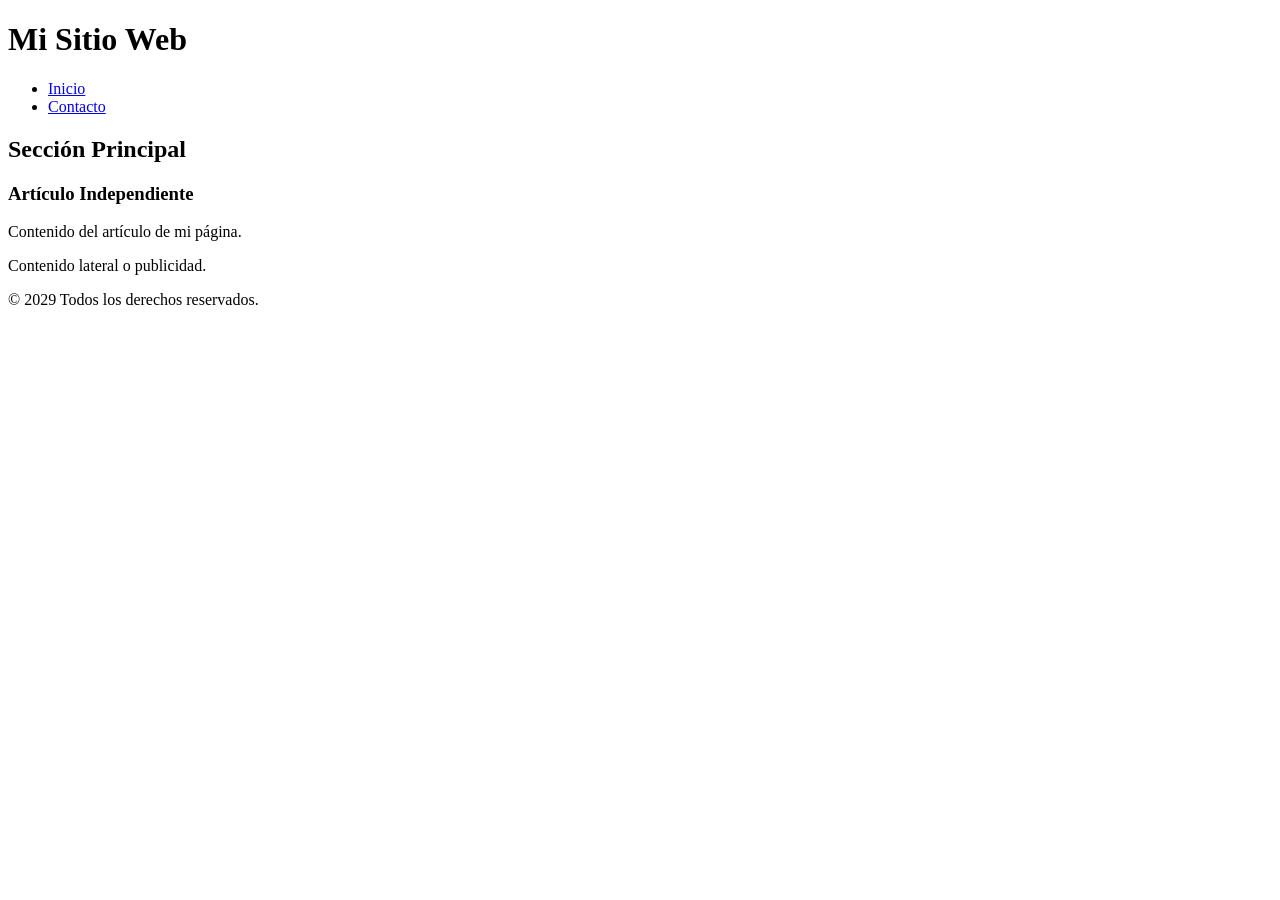
<file: index.html>
<!DOCTYPE html>
<html lang="es">
<head>
    <meta charset="UTF-8">
    <meta name="viewport" content="width=device-width, initial-scale=1.0">
    <title>Título de mi Página Web</title>
</head>
<body>

    <header>
        <h1>Mi Sitio Web</h1>
        <nav>
            <ul>
                <li><a href="#">Inicio</a></li>
                <li><a href="#">Contacto</a></li>
            </ul>
        </nav>
    </header>

    <main>
        <section>
            <h2>Sección Principal</h2>
            <article>
                <h3>Artículo Independiente</h3>
                <p>Contenido del artículo de mi página.</p>
            </article>
        </section>

        <aside>
            <p>Contenido lateral o publicidad.</p>
        </aside>
    </main>

    <footer>
        <p>&copy; 2029 Todos los derechos reservados.</p>
    </footer>

</body>
</html>
</file>
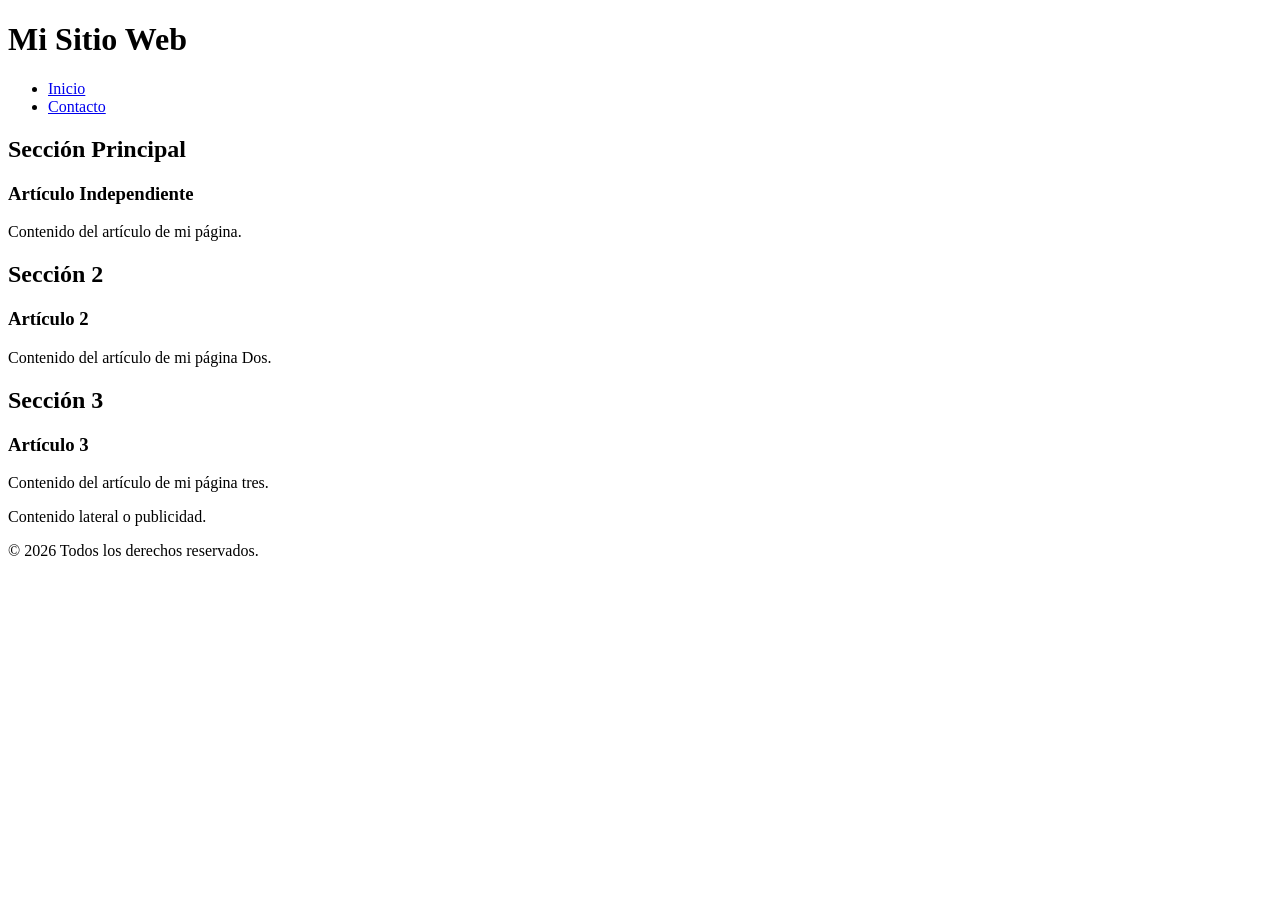
<file: contact/contact.html>
<!DOCTYPE html>
<html lang="es">
<head>
    <meta charset="UTF-8">
    <meta name="viewport" content="width=device-width, initial-scale=1.0">
    <title>Contactenos</title>
</head>
<body>

    <header>
        <h1>Mi Sitio Web</h1>
        <nav>
            <ul>
                <li><a href="#">Inicio</a></li>
                <li><a href="#">Contacto</a></li>
            </ul>
        </nav>
    </header>

    <main>
        <section>
            <h2>Sección Principal</h2>
            <article>
                <h3>Artículo Independiente</h3>
                <p>Contenido del artículo de mi página.</p>
            </article>
        </section>
        <section>
            <h2>Sección 2</h2>
            <article>
                <h3>Artículo 2</h3>
                <p>Contenido del artículo de mi página Dos.</p>
		<section>
            <h2>Sección 3</h2>
            <article>
                <h3>Artículo 3</h3>
                <p>Contenido del artículo de mi página tres.</p>
            </article>
        </section>

        <aside>
            <p>Contenido lateral o publicidad.</p>
        </aside>
    </main>

    <footer>
        <p>&copy; 2026 Todos los derechos reservados.</p>
    </footer>

</body>
</html>
</file>
